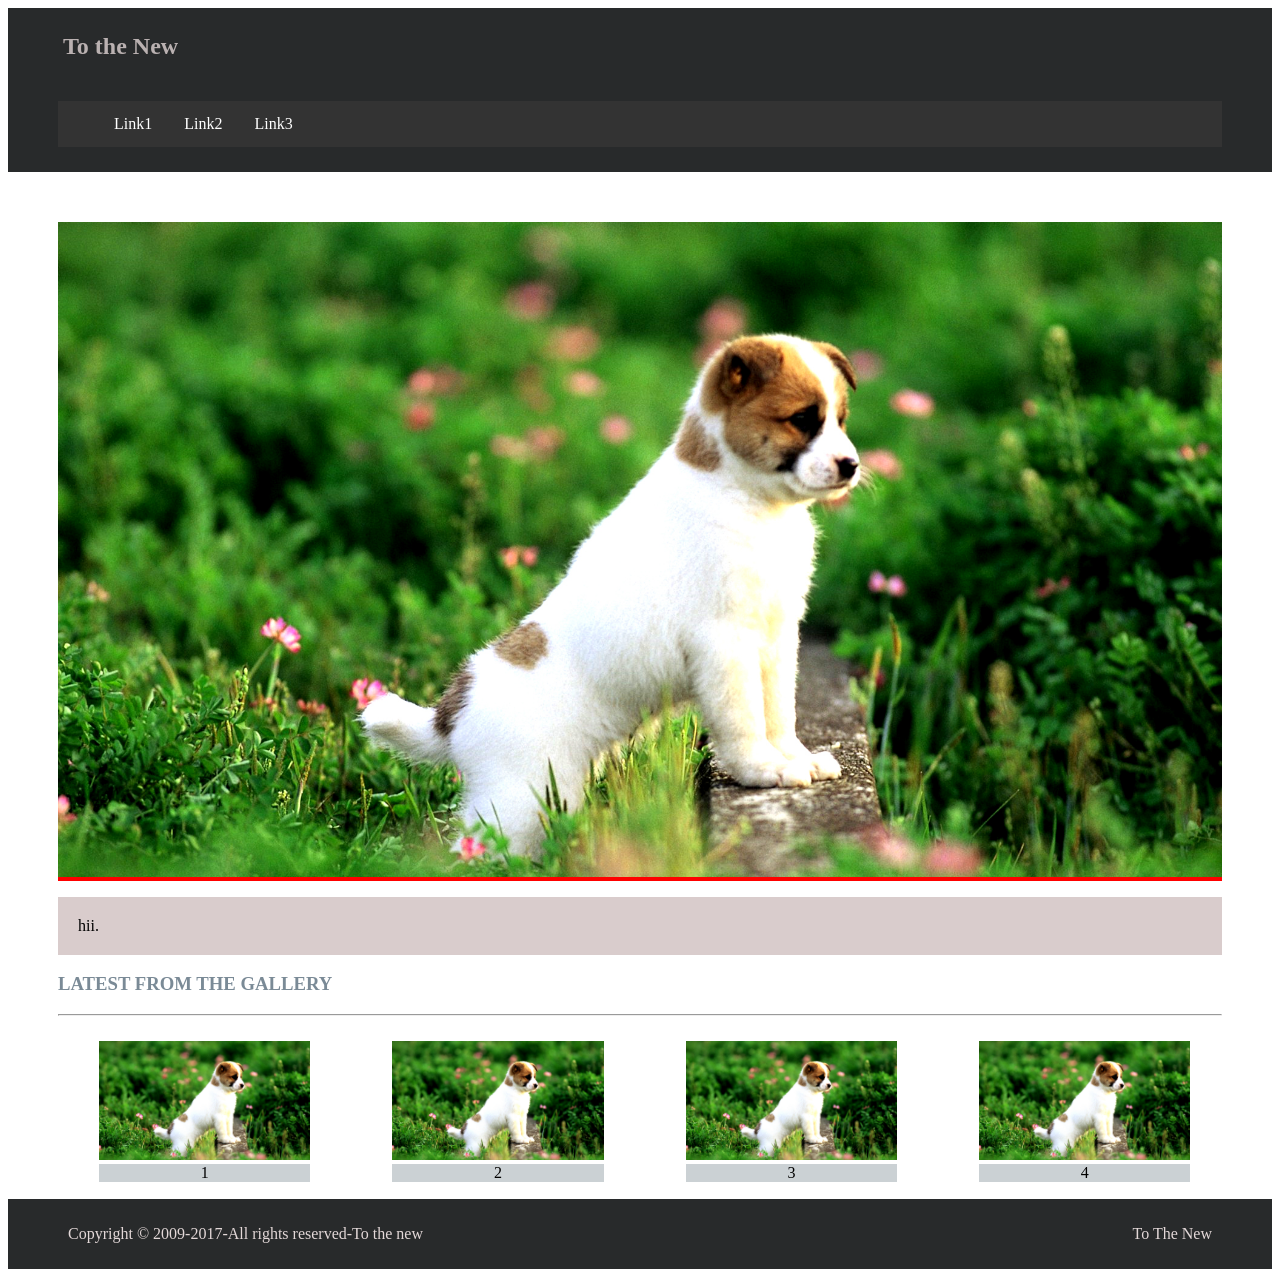
<file: common/day-5 html and css/question 11/index.html>
<!DOCTYPE html>
<html>
<head>
	<title></title>
	<link rel="stylesheet" type="text/css" href="style.css">
</head>
<body>

	<div class="head">
		<div class="title-company">
			<h2>To the New</h2>
		</div>
		<div class="navi">
			<ul>
			<li><a href="#">Link1</a></li>
			<li><a href="#">Link2</a></li>
			<li><a href="#">Link3</a></li>
			</ul>
		</div>
	</div>

	<div class="main-pic">
		
	</div>



	<div class="mid">
		<img src="img1.jpg" style="width: 100%;">
	</div>

	<div class="cent-para">
		<div class="para">
			<p>hii.</p>
		</div>

	</div>



	<div class="gallery-title">

		<h3>LATEST FROM THE GALLERY</h3>
		<hr>
	</div>




	<div class="row">
		<div class="column">
			<figure>
			<img src="img1.jpg" class="img1">
			<figcaption style="text-align: center;background-color: #cbd1d4;">1</figcaption>
			</figure>
		</div>
		<div class="column">
			<figure>
			<img src="img1.jpg" class="img1">
			<figcaption style="text-align: center;background-color:#cbd1d4 ">2</figcaption>
			</figure>
		</div>
		<div class="column">
			<figure>
			<img src="img1.jpg" class="img1">
			<figcaption style="text-align: center;background-color:#cbd1d4 ">3</figcaption>
			</figure>
		</div>
		<div class="column">
			<figure>
			<img src="img1.jpg" class="img1" >
			<figcaption style="text-align: center;background-color:#cbd1d4 ">4</figcaption>
			</figure>
		</div>
		
	</div>


	<div class="footo">
		<div class="foot-left">
			<p class="left-footer">Copyright &copy 2009-2017-All rights reserved-To the new</p>
			<p class="right-footer">To The New</p>
		</div>
	</div>



	

</body>
</html>
</file>
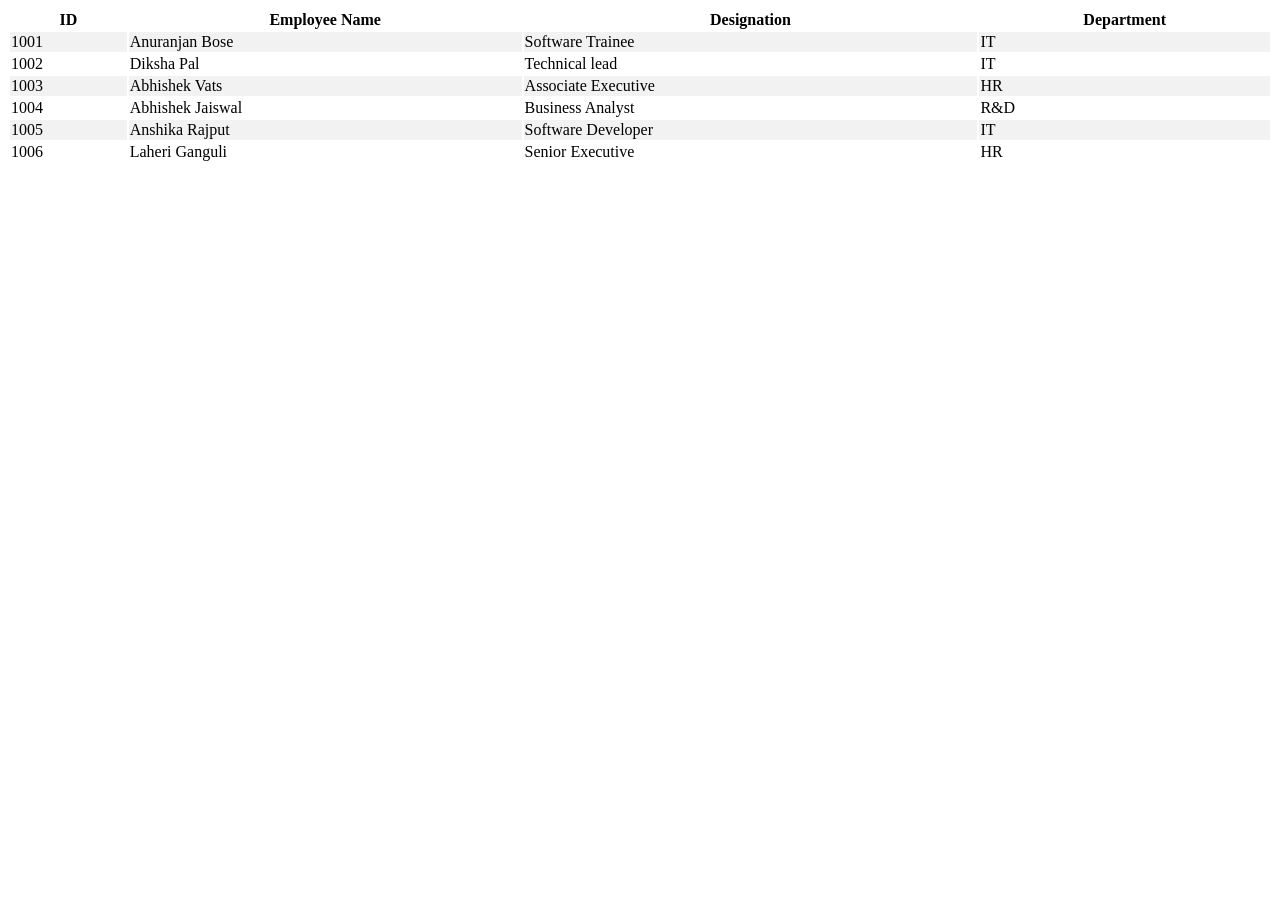
<file: common/day-5 html and css/Q5.html>
<!DOCTYPE html>
<html>
<head>
	<title>Sample</title>
	<style>
	#sample {
		width : 100%;
	}
	#sample tr:nth-child(even){
		background-color: #f2f2f2 ;
	}
    </style>
</head>
<body>

	<table id="sample">
		<tr>
			<th>ID</th>
			<th>Employee Name</th>
			<th>Designation</th>
			<th>Department</th>
		</tr>
		<tr>
			<td>1001</td>
			<td>Anuranjan Bose</td>
			<td>Software Trainee</td>
			<td>IT</td>
		</tr>
		<tr>
			<td>1002</td>
			<td>Diksha Pal</td>
			<td>Technical lead</td>
			<td>IT</td>
		</tr>
		<tr>
			<td>1003</td>
			<td>Abhishek Vats</td>
			<td>Associate Executive</td>
			<td>HR</td>
		</tr>
		<tr>
			<td>1004</td>
			<td>Abhishek Jaiswal</td>
			<td>Business Analyst</td>
			<td>R&D</td>
		</tr>
		<tr>
			<td>1005</td>
			<td>Anshika Rajput</td>
			<td>Software Developer</td>
			<td>IT</td>
		</tr>
		<tr>
			<td>1006</td>
			<td>Laheri Ganguli</td>
			<td>Senior Executive</td>
			<td>HR</td>
		</tr>

	</table>

</body>
</html>
</file>
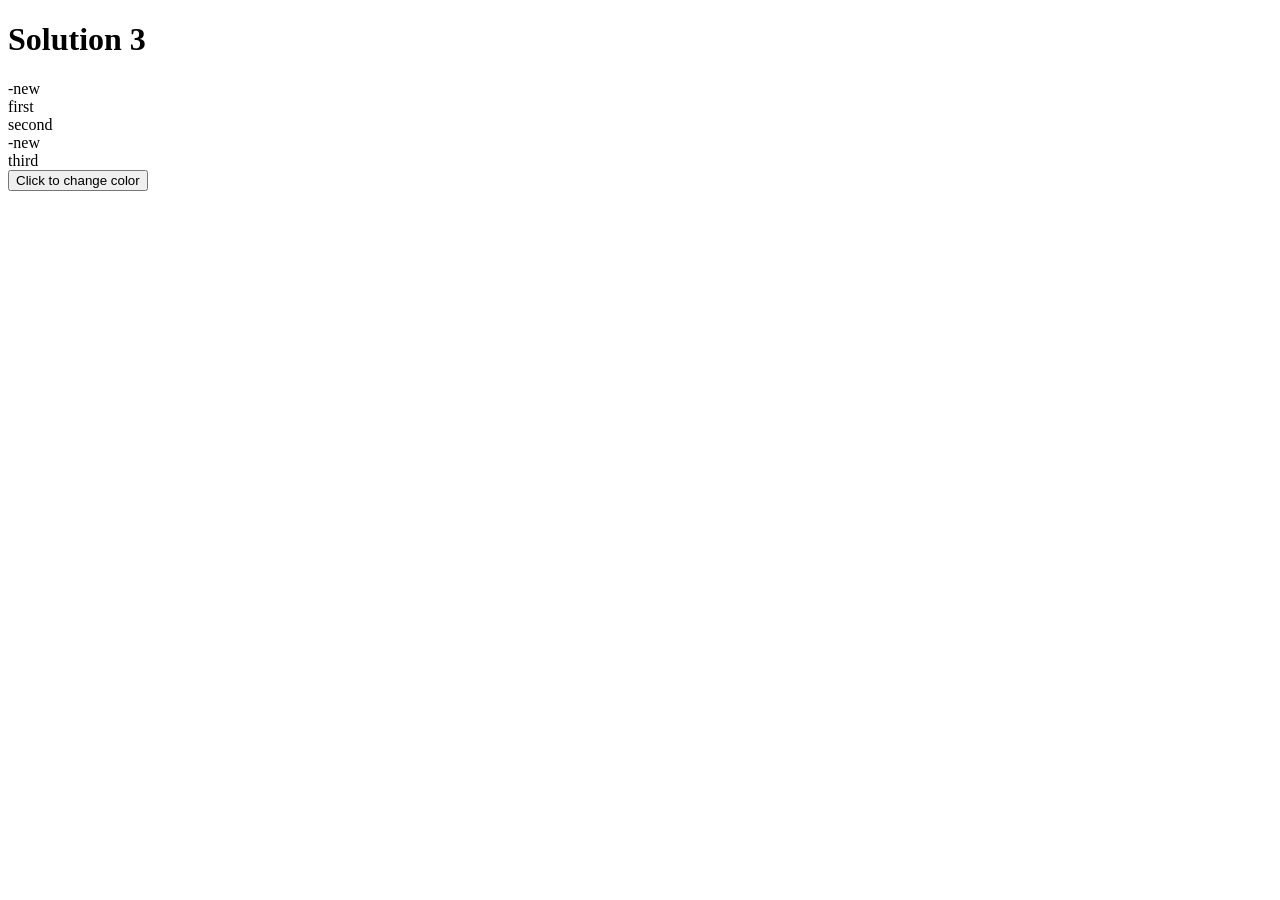
<file: common/day-8 jquery/ans -3.html>
<!DOCTYPE html>
<html>
<head>
<title>Solution 3</title>
<script src="https://code.jquery.com/jquery-3.3.1.js"></script>
<script>
$(document).ready(function(){
  $("button").click(function(){
    $("[name$='new']").css({'background-color':'red'});
  });
});
</script>

</head>
<body>

<h1>Solution 3</h1>

<div>
	<div name="new"> -new </div>
	<div name="first"> first</div>
	<div name="second">second</div>
	<div name="renew"> -new</div>
	<div name="third">third</div>
</div>

<button>Click to change color</button>

</body>
</html>
</file>
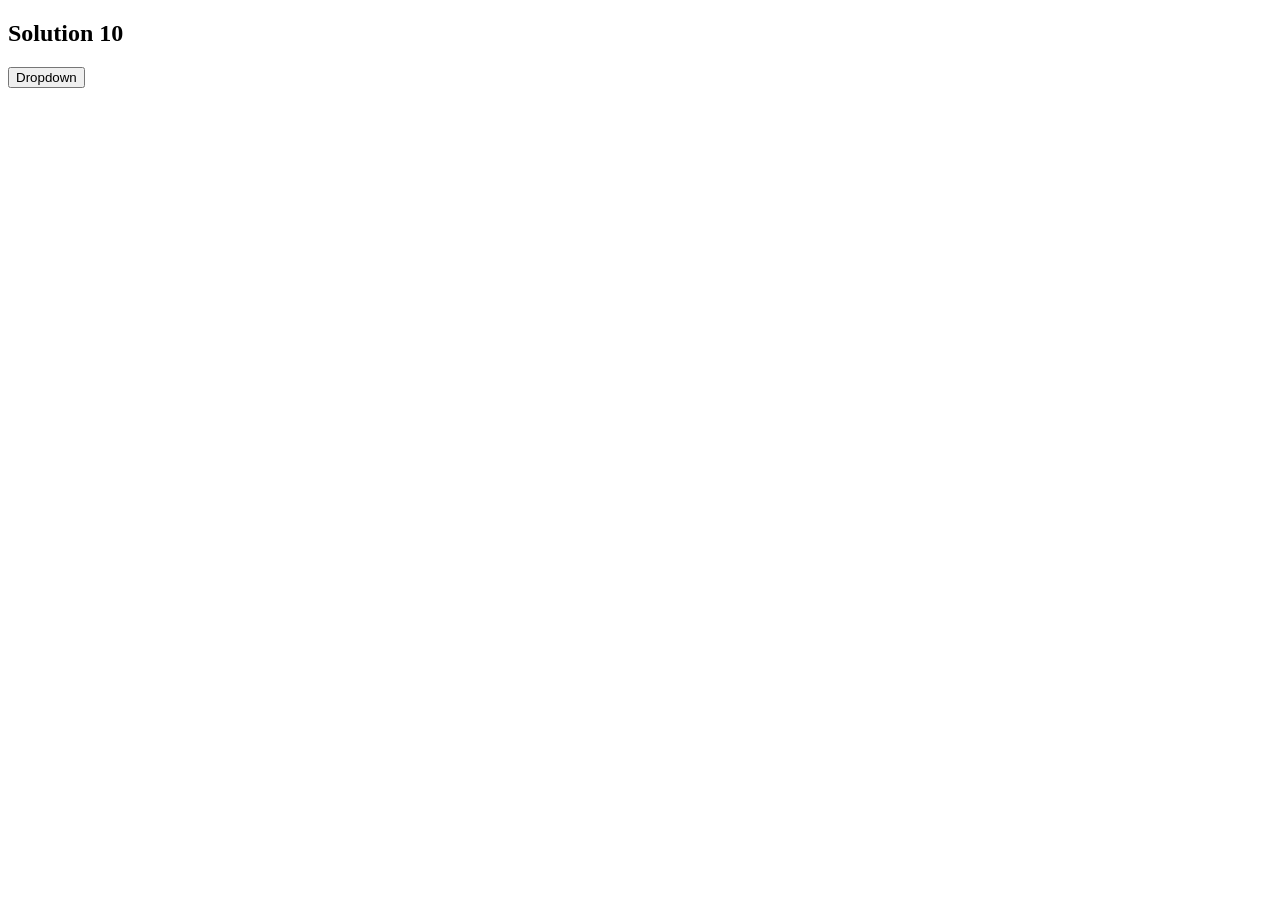
<file: common/day-8 jquery/ans-10.html>
<!DOCTYPE html>
<html>
    <head>
        <meta charset="utf-8">
        <title>Solution 10</title>
        <script src="https://ajax.googleapis.com/ajax/libs/jquery/3.1.1/jquery.min.js"></script>
        <script>
            $(document).ready(function(){
                $(".dropbtn").hover(
                    function(){
                        $('.dropdown').slideDown('medium');
                    },
                    function () {
                        $('.dropdown').slideUp('medium');
                    }
                )
            })
        </script>
    </head>
    <body>
        <h2>Solution 10</h2>
        <div>
            <button class="dropbtn">Dropdown</button>
            <div class="dropdown" style="display: none">
                <button >Android</button><br>
                <button >iOS</button><br>
                <button >Drupal</button><br>
            </div>
        </div>
        <div >
</body>
</html>
</file>
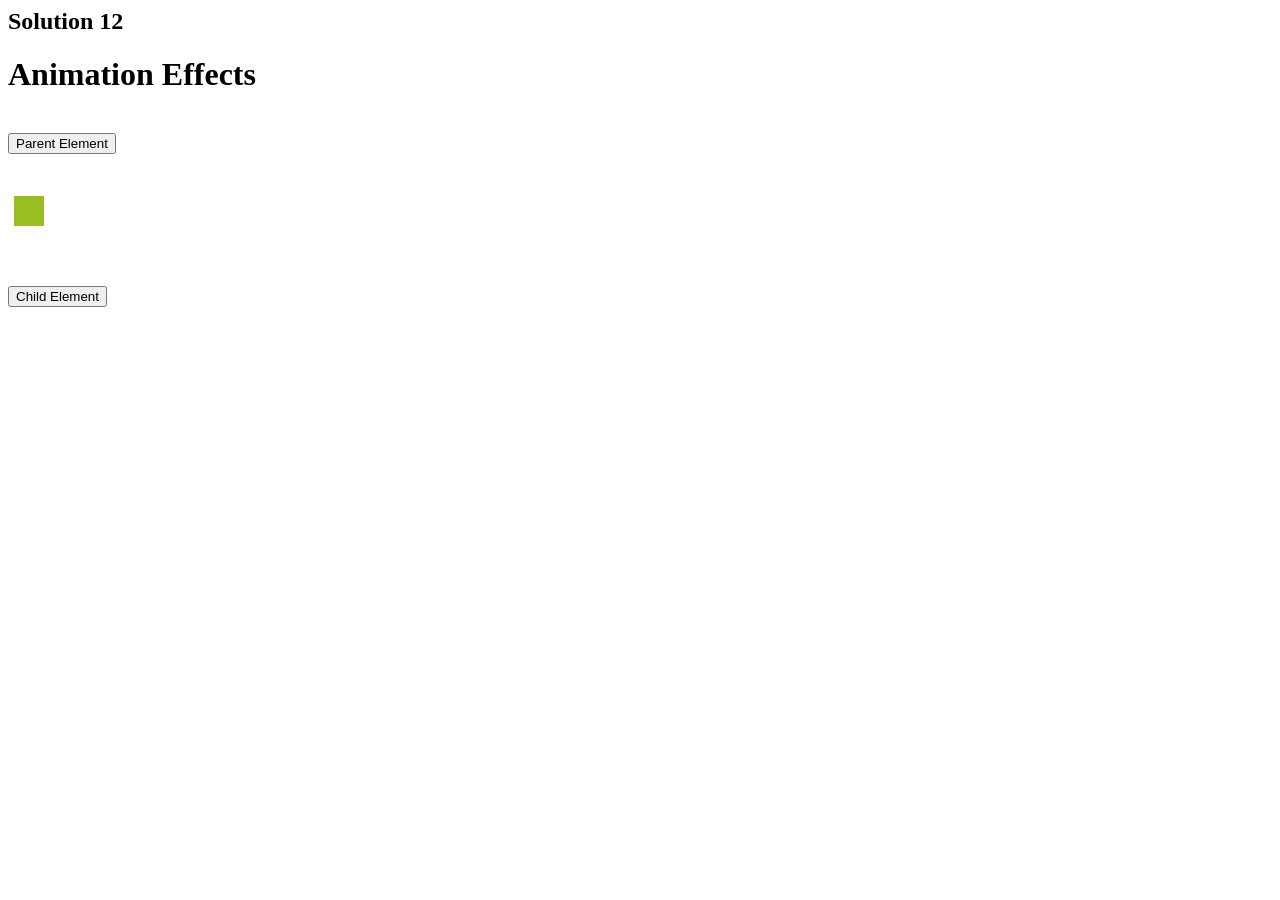
<file: common/day-8 jquery/ans-12.html>
<html>
<head>
<title>Solution 12</title>
<script src="https://ajax.googleapis.com/ajax/libs/jquery/3.3.1/jquery.min.js">
</script>
</head>
<body>
<h2>Solution 12</h2>
<h1>Animation Effects</h1>
<br>
<div>
<button id="btn1">Parent Element</button>
<br><br><br>


<div class="box" style="background:#98bf21;height:30px;width:30px;margin:6px;"></div>
</div>
<br><br><br>
<div>
<button id="child">Child Element</button>
</div>


</div>
<script>
$(document).ready(function(){


$("#btn1").click(function(){
alert("Clicked on Parent Element ----------> to stop it click on Child Element");
$(".box").animate({width: "1500px"},10000);
});
$("#child").click(function(){
alert("Clicked on Child Element ----------> Stop is initiated");
$(".box").stop();
});
});
</script>
</body>
</html>
</file>
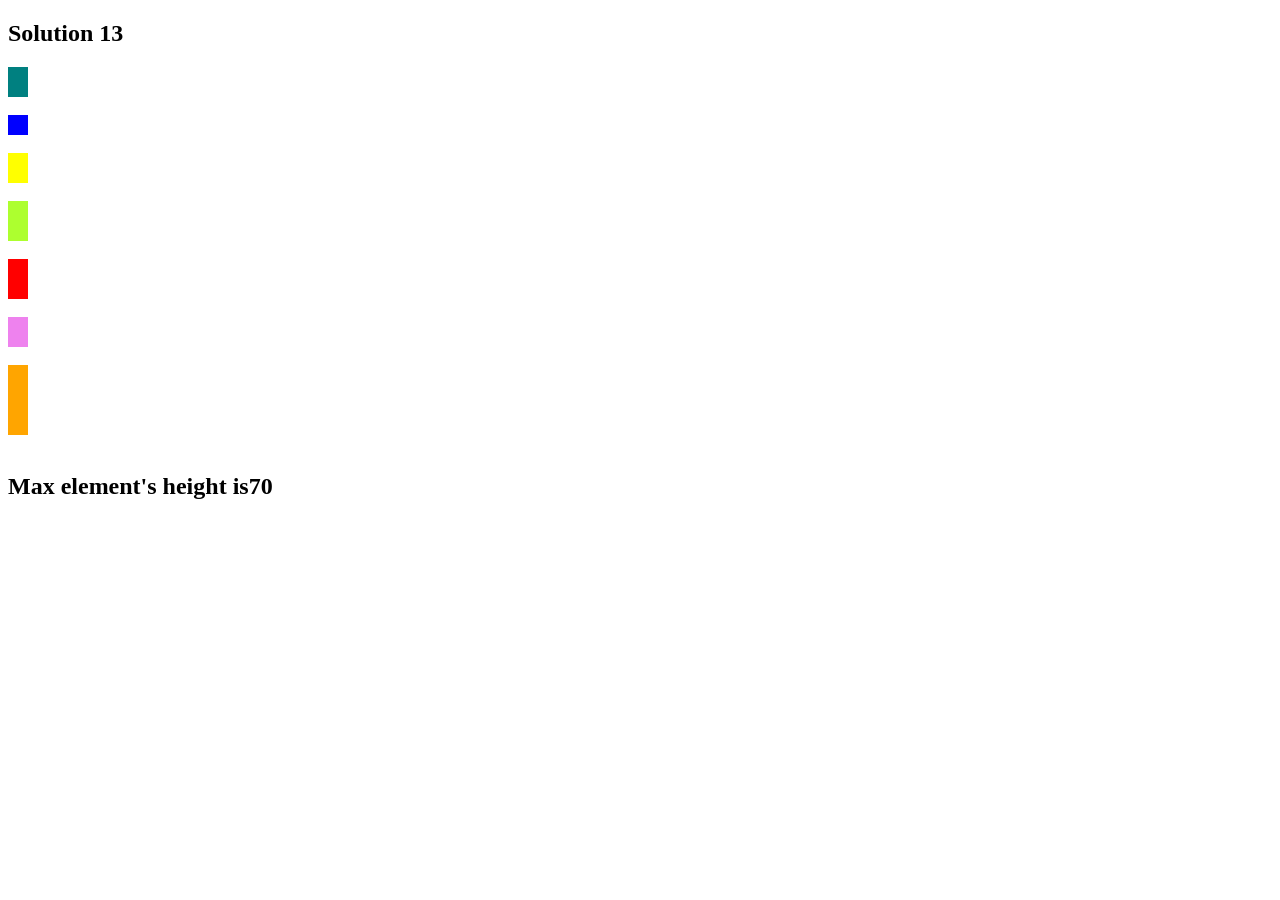
<file: common/day-8 jquery/ans-13.html>
<!DOCTYPE html>
<html>
<head>
    <meta charset="utf-8">
    <title>Solution 13</title>
    <script src="https://ajax.googleapis.com/ajax/libs/jquery/3.1.1/jquery.min.js"></script>
    <script>
        $(document).ready(function(){
            var max = -1;
            $(".main > div").each(function() {
                var h = $(this).height(); 
                max = h > max ? h : max;
            });
            $("#container").append("<h2> Max element's height is" + max + "</h2>")
        })
    </script>
</head>
<body>
    <h2>Solution 13</h2>
    <div class="main">
        <div id="a" style="background-color: teal; width:20px;height:30px"></div><br>
        <div id="b" style="background-color: blue; width:20px;height:20px"></div><br>
        <div id="c" style="background-color: yellow; width:20px;height:30px"></div><br>
        <div id="d" style="background-color: greenyellow; width:20px;height:40px"></div><br>
        <div id="e" style="background-color: red; height:40px;width:20px;"></div><br>
        <div id="f" style="background-color: violet;width:20px; height:30px"></div><br>
        <div id="g" style="background-color: orange; width:20px;height:70px"></div><br>
    </div>
    <div id="container">

    </div>
</body>
</html>
</file>
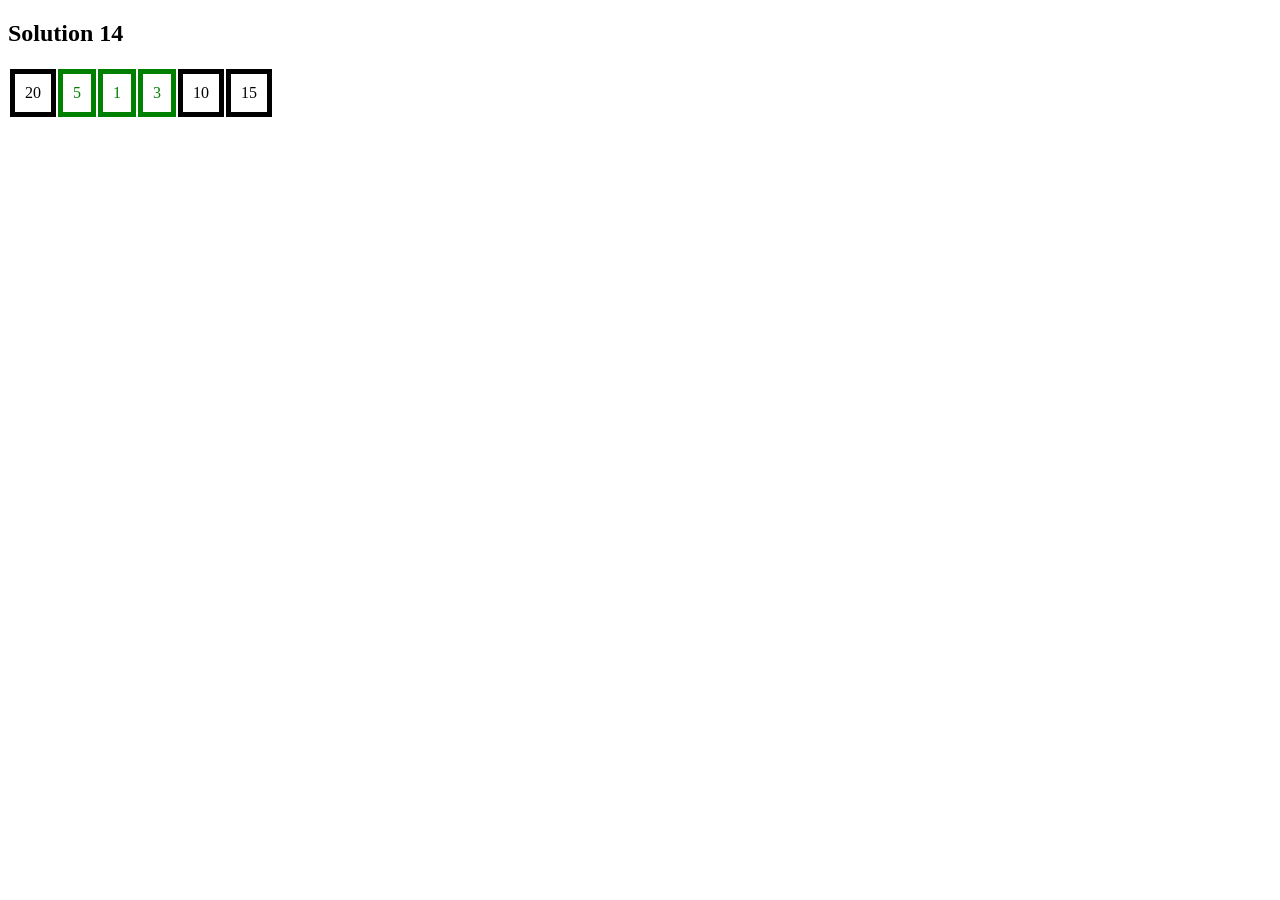
<file: common/day-8 jquery/ans-14.html>
<!DOCTYPE html>
<html>
<head>
<title>Solution 14</title>
<script src="https://code.jquery.com/jquery-3.3.1.js"></script>
<script>
$(document).ready(function(){
		$('.cell').each(function(i, n) {
   if($(n).text() < 10) 
   {
	$(n).css('color', 'green');
	}
});
  });

</script>
<style>
.cell { border: solid 5px;
 padding:10px; }
 </style>
</head>
<body>
<h2>Solution 14</h2>
<table>
<tr>
<td class="cell">20</td>
<td class="cell">5</td>
<td class="cell">1</td>
<td class="cell">3</td>
<td class="cell">10</td>
<td class="cell">15</td>
</tr>
</table>
</div>

</body>
</html>
</file>
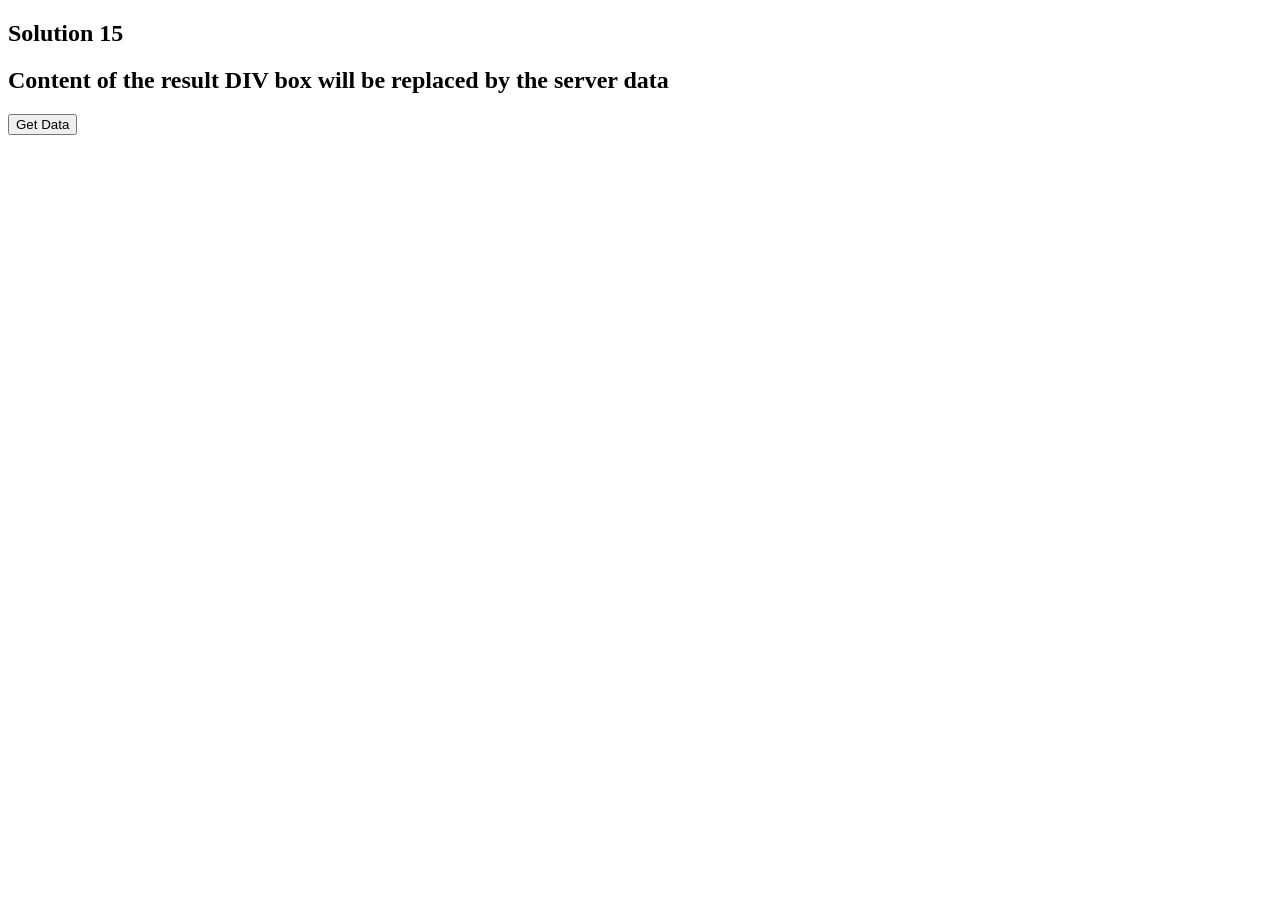
<file: common/day-8 jquery/ans-15.html>
<!DOCTYPE html>
    <html lang="en">
    <head>
<title>Solution 15</title>
    <meta charset="utf-8">
     <script src="https://ajax.googleapis.com/ajax/libs/jquery/3.3.1/jquery.min.js"></script>
    <script>
    $(document).ready(function(){
        $("button").click(function(){
            $.get("https://jsonplaceholder.typicode.com/users", function(data,status){
              alert("Data Fetched");
                
                $("#result").html(JSON.stringify(data));
            });
        });
    });

    </script>
    </head>
    <body>
<h2>Solution 15</h2>
        <div id="result">
            <h2>Content of the result DIV box will be replaced by the server data</h2>
        </div>
        <button>Get Data</button>
    </body>
    </html>
</file>
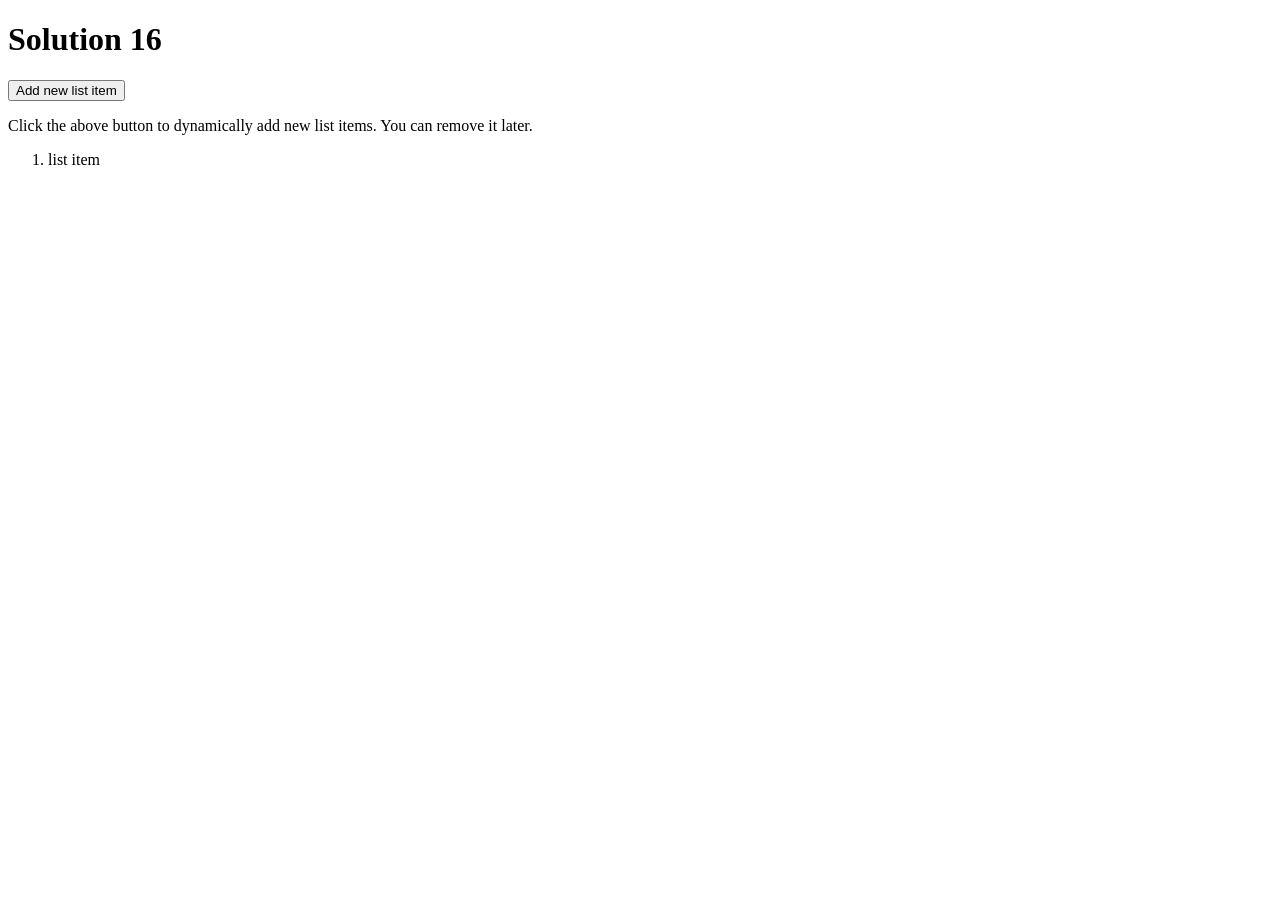
<file: common/day-8 jquery/ans-16.html>
<!DOCTYPE html>
<html lang="en">
<head>
<title>Solution 16</title>
<meta charset="utf-8">
<script src="https://code.jquery.com/jquery-1.12.4.min.js"></script>
<script type="text/javascript">
    $(document).ready(function(){
        $("button").click(function(){
            $("ol").append("<li>list item <a href='javascript:void(0);' class='remove'>x</a></li>"); 
        });
        $(document).on("click", "a.remove" , function() {
            $(this).parent().remove();
        });
    });
</script>
</head>
<body>
<h1> Solution 16</h1>
    <button>Add new list item</button>
    <p>Click the above button to dynamically add new list items. You can remove it later.</p>
    <ol>
        <li>list item</li>
    </ol>
</body> 
</html>
</file>
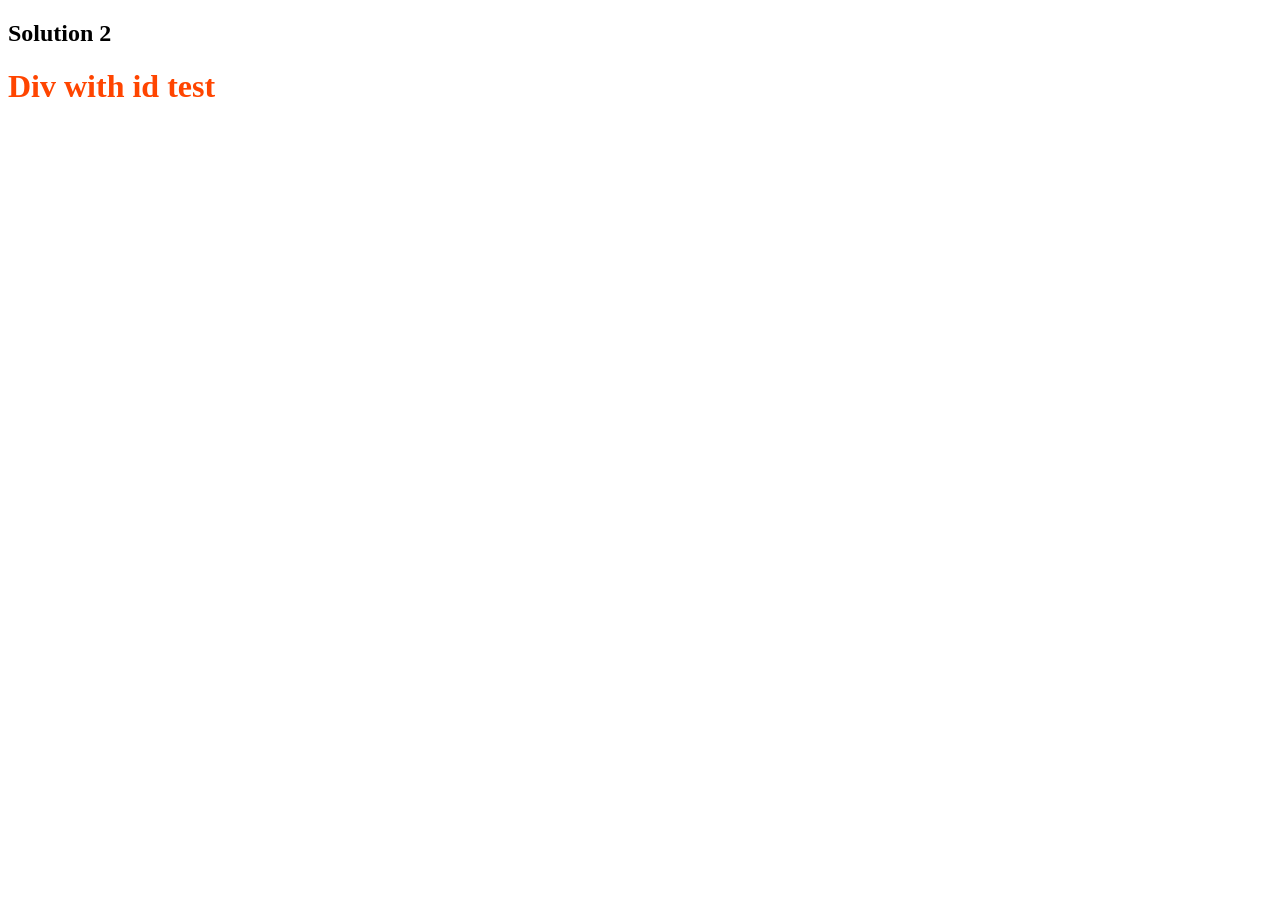
<file: common/day-8 jquery/ans-2.html>
<!DOCTYPE html>
<html>
<head>
    <meta charset="utf-8">
    <title>Solution 2</title>
    <style>
        .load{
            color:orangered;
        }

    </style>
    <script src="https://ajax.googleapis.com/ajax/libs/jquery/3.1.1/jquery.min.js"></script>
</head>
<body>
    <h2>Solution 2</h2>
    <div id="test">
        <h1>
            Div with id test 
        </h1>
    </div>
    <script>
        $("#test").addClass("load")
    </script>
</body>
</html>
</file>
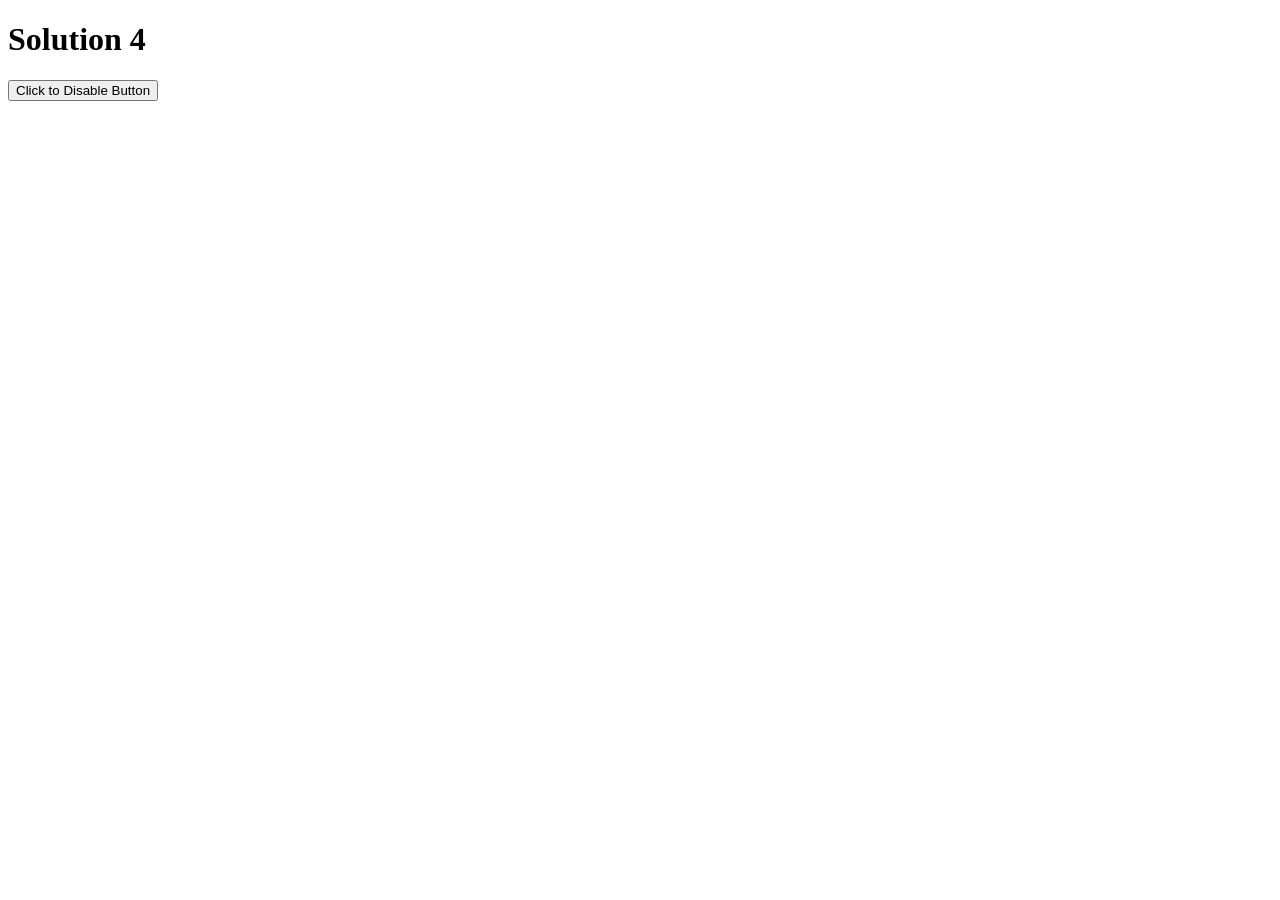
<file: common/day-8 jquery/ans-4.html>
<!DOCTYPE html>
<html>
<head>
<title>Solution 4</title>
<script src="https://code.jquery.com/jquery-3.3.1.js"></script>
<script>
$(document).ready(function(){
  $("button").click(function(){
    $("#dis").attr({'disabled':'disabled'})
  });
});
</script>

</head>
<body>

<h1>Solution 4</h1>


<button id="dis">Click to Disable Button</button>

</body>
</html>
</file>
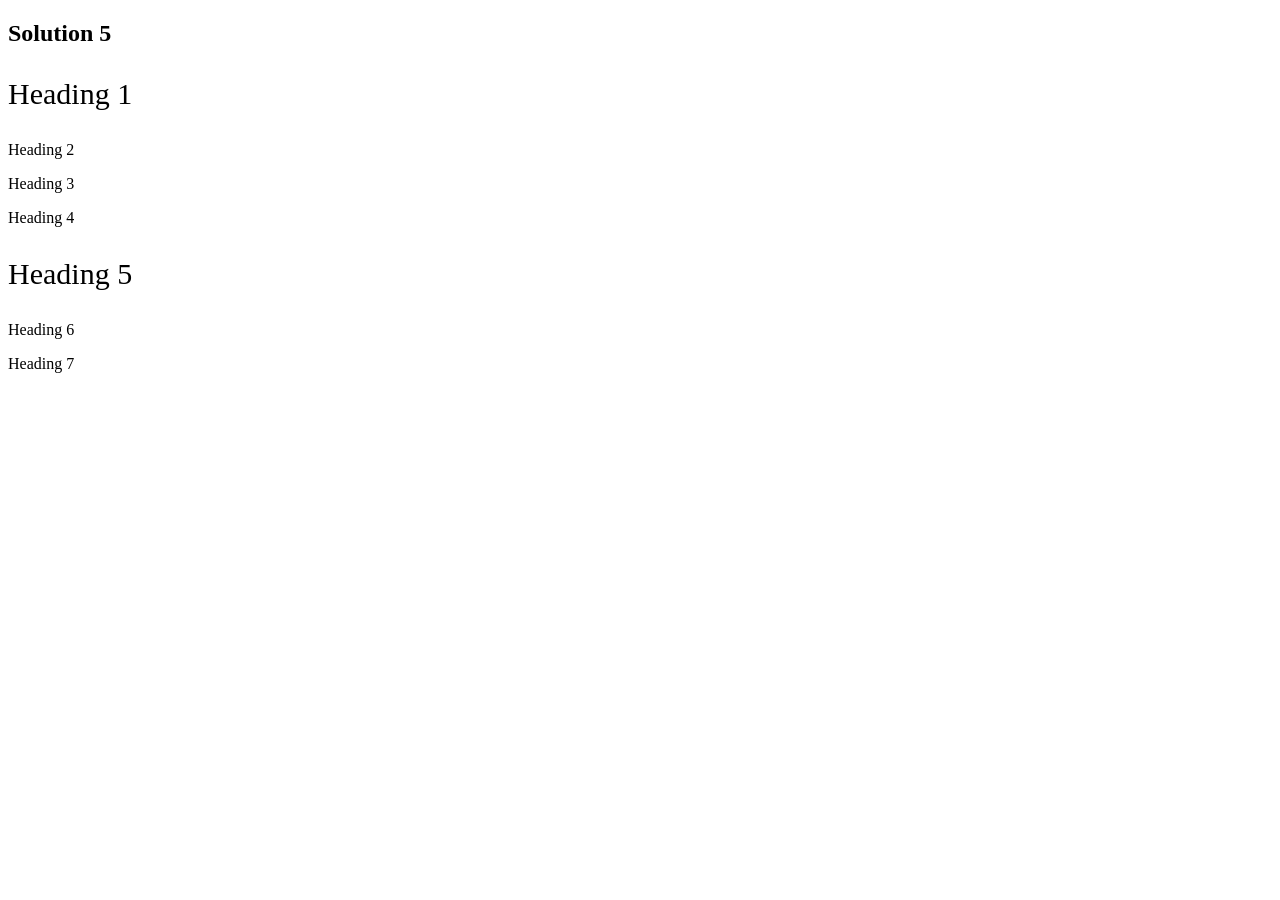
<file: common/day-8 jquery/ans-5.html>
<!DOCTYPE html>
<html>
<head>
    <meta charset="utf-8">
    <title>Solution 5</title>
    <script src="https://ajax.googleapis.com/ajax/libs/jquery/3.1.1/jquery.min.js"></script>
    <script>
        $(document).ready(function(){
            $("#main > .target").css("font-size", "30px")
        })
    </script>
</head>
<body>
    <h2>Solution 5</h2>
    <div id="main">
        <p class="target">Heading 1</p>
        <p class="second">Heading 2</p>
        <p class="third">Heading 3</p>
        <p class="fourth">Heading 4</p>
        <p class="target">Heading 5</p>
        <p class="sixth">Heading 6</p>
        <p class="seventh">Heading 7</p>
    </div>
</body>
</html>
</file>
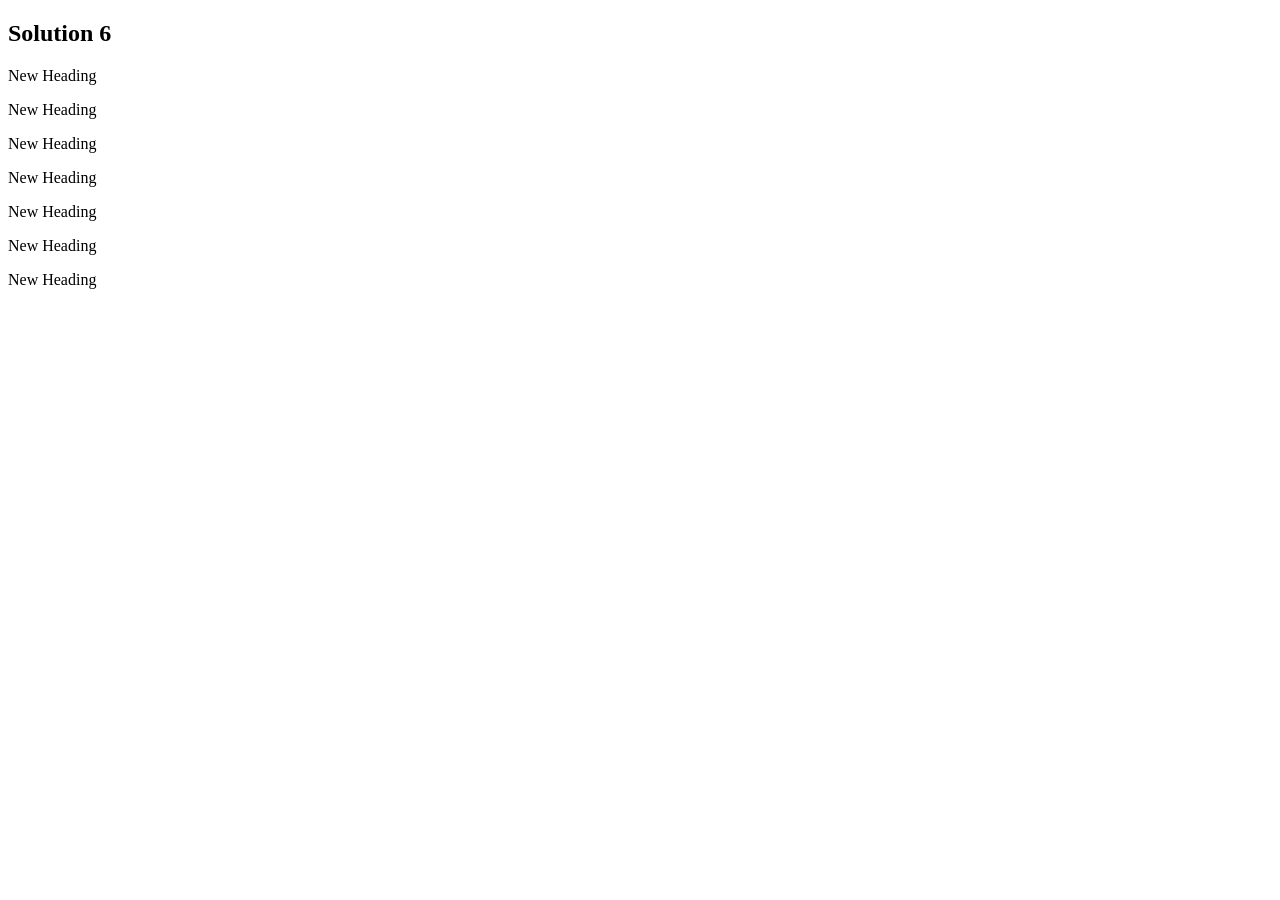
<file: common/day-8 jquery/ans-6.html>
<!DOCTYPE html>
<html>
<head>
    <meta charset="utf-8">
    <title>Solution 6</title>
    <script src="https://ajax.googleapis.com/ajax/libs/jquery/3.1.1/jquery.min.js"></script>
    <script>
        $(document).ready(function(){
            $(".main").children().replaceWith("<p> New Heading </p>");
        })
    </script>
</head>
<body>
    <h2>Solution 6</h2>
    <div class="main">
        <div>Heading 1</div>
        <div>Heading 2</div>
        <div>Heading 3</div>
        <div>Heading 4</div>
        <div>Heading 5</div>
        <div>Heading 6</div>
        <div>Heading 7</div>
    </div>
</body>
</html>
</file>
<file: common/day-5 html and css/question 11/style.css>
.column {
	float: left ;
	width: 24%;
	padding: 1px;
}


.title-company  {
	margin-left: 50px;
	padding: 5px;

	color: #bab1b1;
}
.head {
 	margin: 0px;
	background-color: #282a2b;

}

.img1 {
	width: 100%;
}

.mid {
	margin-left: 50px;
	margin-top: 50px;
	margin-right: 50px;
	background-color: red;
}

.title-company {
	margin-left: 50px;
}


.row::after {
	content : "";
	clear:both;
	display: table;
}
.row {
	margin-left: 50px;
}



/*@media screen and (max-width: 500px) {
	.column {
		width: 100%;
	}
}*/

.gallery-title h3 {
	color: #7a8a96;

}
.gallery-title {
	margin-left: 50px;
	margin-right: 50px;
}



.cent-para {
	margin-left: 50px;
	margin-right: 50px;
}

.para {
	background-color: #d9cccc;
}
.para p {
	padding: 20px;
}



ul {
	list-style-type: none;
	
	
	overflow: hidden;
	background-color: #333;
	margin-left: 50px;
	margin-right: 50px;
	margin-bottom: 20px;

}

.navi {
	padding-bottom: 5px;
}



li {
	float:left;

}


li a {
	display: block ;
	color : white;
	text-align: center;
	padding: 14px 16px;
	text-decoration: none;
}

li a:hover {
	background-color: #111;
}


.left-footer {
	float: left;
}
.right-footer {
	float: right;
}


.footo {
	background-color: #282a2b;
}
.foot-left{
	margin-left: 50px;
	margin-right: 50px;
	padding: 10px;
	color: #e3d8d8;
}

.foot-left:after {
	content: " ";
	display: block;
	height: 0;
	clear: both;
	line-height: 0;
}
</file>
